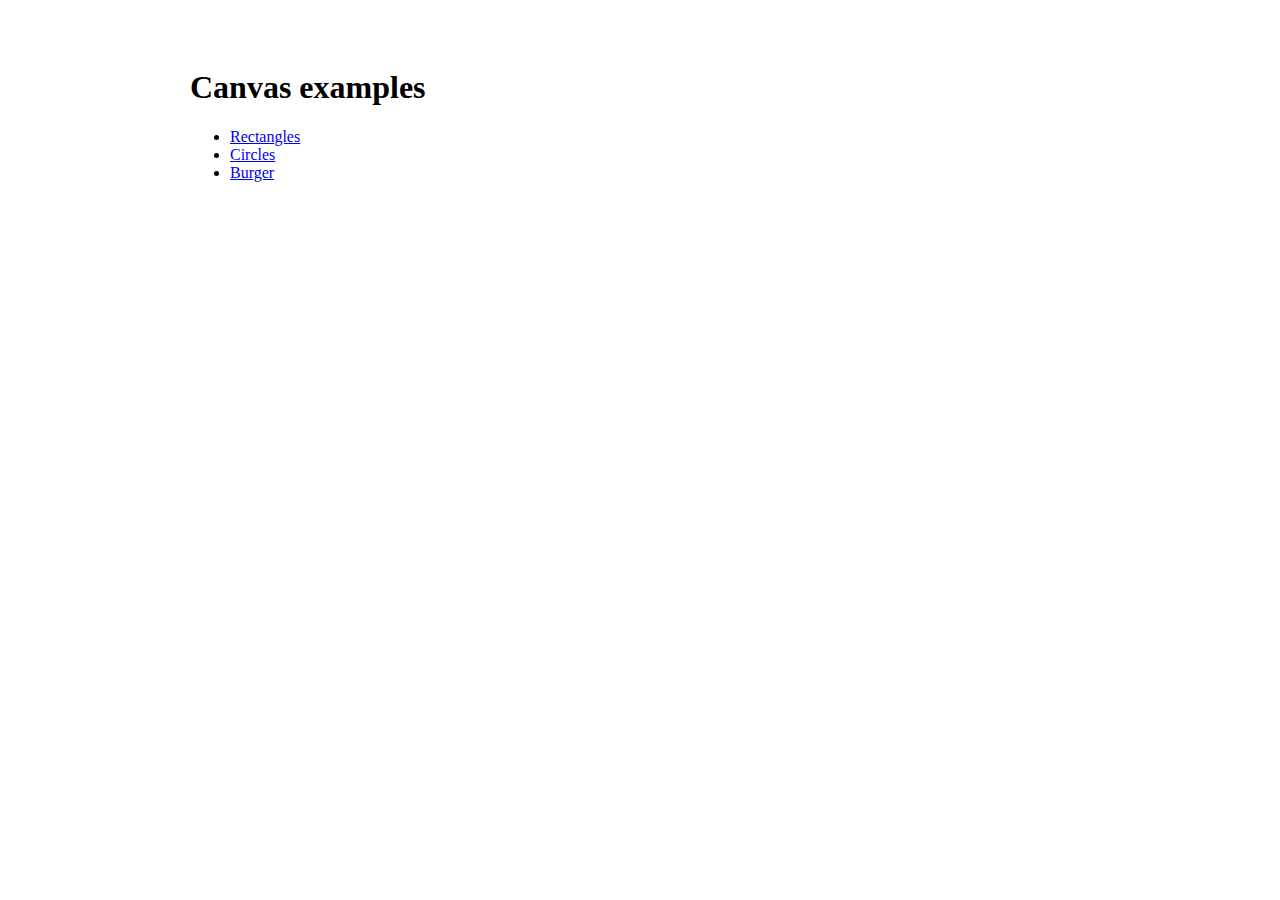
<file: index.html>
<!DOCTYPE html>
<html>
 <head>
  <meta charset="utf-8"/>
  <link href="examples/styles.css" rel="stylesheet" />
 </head>
 <body>
  <div class="container">
    <h1>Canvas examples</h1>
    <ul>
      <li><a href="./examples/rectangles.html">Rectangles</a></li>
      <li><a href="./examples/circles.html">Circles</a></li>
      <li><a href="./examples/burger.html">Burger</a></li>
    </ul>
  </div>
 </body>
</html>
</file>
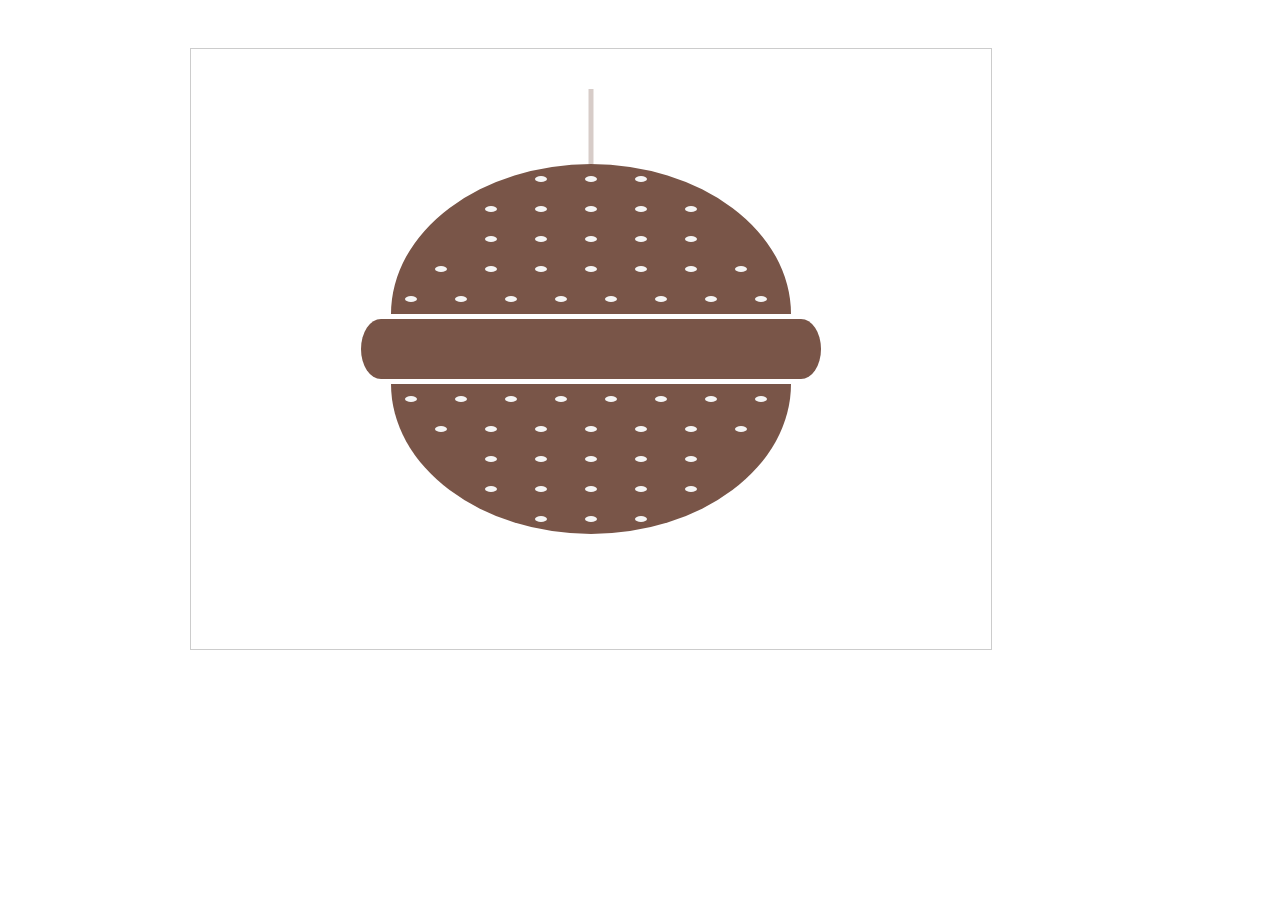
<file: examples/burger.html>
<!DOCTYPE html>
<html>
 <head>
  <meta charset="utf-8"/>
  <link href="styles.css" rel="stylesheet" />
  <script type="application/javascript">
    function draw() {
      var canvas = document.getElementById('canvas');
      if (canvas.getContext) {
        var ctx = canvas.getContext('2d');
        
        ctx.beginPath();
        ctx.ellipse(400, 265, 200, 150, Math.PI, 0, Math.PI, false);
        ctx.fillStyle = '#795548';
        ctx.fill();
        
        ctx.beginPath();
        ctx.ellipse(400, 335, 200, 150, Math.PI, Math.PI, 0, false);
        ctx.fillStyle = '#795548';
        ctx.fill();

        ctx.beginPath();
        ctx.fillRect(190, 270, 420, 60, '#4E342E');

        ctx.beginPath();
        ctx.ellipse(190, 300, 30, 20, 1.5 * Math.PI, Math.PI, 2 * Math.PI, false);
        ctx.fillStyle = '#795548';
        ctx.fill();

        ctx.beginPath();
        ctx.ellipse(610, 300, 30, 20, 0.5 * Math.PI, Math.PI, 2 * Math.PI, false);
        ctx.fillStyle = '#795548';
        ctx.fill();

        ctx.beginPath();
        ctx.moveTo(400, 40);
        ctx.lineWidth = 5;
        ctx.lineTo(400, 115);
        ctx.strokeStyle = '#D7CCC8';
        ctx.stroke();

        // colors from https://www.materialui.co/colors

        // some sesame seeds
        ctx.beginPath();
        ctx.ellipse(220, 250, 6, 3, 0, 0, 2 * Math.PI, false);
        ctx.ellipse(270, 250, 6, 3, 0, 0, 2 * Math.PI, false);
        ctx.ellipse(320, 250, 6, 3, 0, 0, 2 * Math.PI, false);
        ctx.ellipse(370, 250, 6, 3, 0, 0, 2 * Math.PI, false);
        ctx.ellipse(420, 250, 6, 3, 0, 0, 2 * Math.PI, false);
        ctx.ellipse(470, 250, 6, 3, 0, 0, 2 * Math.PI, false);
        ctx.ellipse(520, 250, 6, 3, 0, 0, 2 * Math.PI, false);
        ctx.ellipse(570, 250, 6, 3, 0, 0, 2 * Math.PI, false);
        ctx.fillStyle = '#F5F5F5';
        ctx.fill();
        
        ctx.beginPath();
        ctx.ellipse(250, 220, 6, 3, 0, 0, 2 * Math.PI, false);
        ctx.ellipse(300, 220, 6, 3, 0, 0, 2 * Math.PI, false);
        ctx.ellipse(350, 220, 6, 3, 0, 0, 2 * Math.PI, false);
        ctx.ellipse(400, 220, 6, 3, 0, 0, 2 * Math.PI, false);
        ctx.ellipse(450, 220, 6, 3, 0, 0, 2 * Math.PI, false);
        ctx.ellipse(500, 220, 6, 3, 0, 0, 2 * Math.PI, false);
        ctx.ellipse(550, 220, 6, 3, 0, 0, 2 * Math.PI, false);
        ctx.fillStyle = '#F5F5F5';
        ctx.fill();

        ctx.beginPath();
        ctx.ellipse(300, 190, 6, 3, 0, 0, 2 * Math.PI, false);
        ctx.ellipse(350, 190, 6, 3, 0, 0, 2 * Math.PI, false);
        ctx.ellipse(400, 190, 6, 3, 0, 0, 2 * Math.PI, false);
        ctx.ellipse(450, 190, 6, 3, 0, 0, 2 * Math.PI, false);
        ctx.ellipse(500, 190, 6, 3, 0, 0, 2 * Math.PI, false);
        ctx.fillStyle = '#F5F5F5';
        ctx.fill();

        ctx.beginPath();
        ctx.ellipse(300, 160, 6, 3, 0, 0, 2 * Math.PI, false);
        ctx.ellipse(350, 160, 6, 3, 0, 0, 2 * Math.PI, false);
        ctx.ellipse(400, 160, 6, 3, 0, 0, 2 * Math.PI, false);
        ctx.ellipse(450, 160, 6, 3, 0, 0, 2 * Math.PI, false);
        ctx.ellipse(500, 160, 6, 3, 0, 0, 2 * Math.PI, false);
        ctx.fillStyle = '#F5F5F5';
        ctx.fill();

        ctx.beginPath();
        ctx.ellipse(350, 130, 6, 3, 0, 0, 2 * Math.PI, false);
        ctx.ellipse(400, 130, 6, 3, 0, 0, 2 * Math.PI, false);
        ctx.ellipse(450, 130, 6, 3, 0, 0, 2 * Math.PI, false);
        ctx.fillStyle = '#F5F5F5';
        ctx.fill();
        
        ctx.beginPath();
        ctx.ellipse(220, 350, 6, 3, 0, 0, 2 * Math.PI, false);
        ctx.ellipse(270, 350, 6, 3, 0, 0, 2 * Math.PI, false);
        ctx.ellipse(320, 350, 6, 3, 0, 0, 2 * Math.PI, false);
        ctx.ellipse(370, 350, 6, 3, 0, 0, 2 * Math.PI, false);
        ctx.ellipse(420, 350, 6, 3, 0, 0, 2 * Math.PI, false);
        ctx.ellipse(470, 350, 6, 3, 0, 0, 2 * Math.PI, false);
        ctx.ellipse(520, 350, 6, 3, 0, 0, 2 * Math.PI, false);
        ctx.ellipse(570, 350, 6, 3, 0, 0, 2 * Math.PI, false);
        ctx.fillStyle = '#F5F5F5';
        ctx.fill();
        
        ctx.beginPath();
        ctx.ellipse(250, 380, 6, 3, 0, 0, 2 * Math.PI, false);
        ctx.ellipse(300, 380, 6, 3, 0, 0, 2 * Math.PI, false);
        ctx.ellipse(350, 380, 6, 3, 0, 0, 2 * Math.PI, false);
        ctx.ellipse(400, 380, 6, 3, 0, 0, 2 * Math.PI, false);
        ctx.ellipse(450, 380, 6, 3, 0, 0, 2 * Math.PI, false);
        ctx.ellipse(500, 380, 6, 3, 0, 0, 2 * Math.PI, false);
        ctx.ellipse(550, 380, 6, 3, 0, 0, 2 * Math.PI, false);
        ctx.fillStyle = '#F5F5F5';
        ctx.fill();

        ctx.beginPath();
        ctx.ellipse(300, 410, 6, 3, 0, 0, 2 * Math.PI, false);
        ctx.ellipse(350, 410, 6, 3, 0, 0, 2 * Math.PI, false);
        ctx.ellipse(400, 410, 6, 3, 0, 0, 2 * Math.PI, false);
        ctx.ellipse(450, 410, 6, 3, 0, 0, 2 * Math.PI, false);
        ctx.ellipse(500, 410, 6, 3, 0, 0, 2 * Math.PI, false);
        ctx.fillStyle = '#F5F5F5';
        ctx.fill();

        ctx.beginPath();
        ctx.ellipse(300, 440, 6, 3, 0, 0, 2 * Math.PI, false);
        ctx.ellipse(350, 440, 6, 3, 0, 0, 2 * Math.PI, false);
        ctx.ellipse(400, 440, 6, 3, 0, 0, 2 * Math.PI, false);
        ctx.ellipse(450, 440, 6, 3, 0, 0, 2 * Math.PI, false);
        ctx.ellipse(500, 440, 6, 3, 0, 0, 2 * Math.PI, false);
        ctx.fillStyle = '#F5F5F5';
        ctx.fill();

        ctx.beginPath();
        ctx.ellipse(350, 470, 6, 3, 0, 0, 2 * Math.PI, false);
        ctx.ellipse(400, 470, 6, 3, 0, 0, 2 * Math.PI, false);
        ctx.ellipse(450, 470, 6, 3, 0, 0, 2 * Math.PI, false);
        ctx.fillStyle = '#F5F5F5';
        ctx.fill();
        

      }
    }
  </script>
 </head>
 <body onload="draw();">
  <div class="container">
    <canvas id="canvas" width="800" height="600"></canvas>
  </div>
 </body>
</html>
</file>
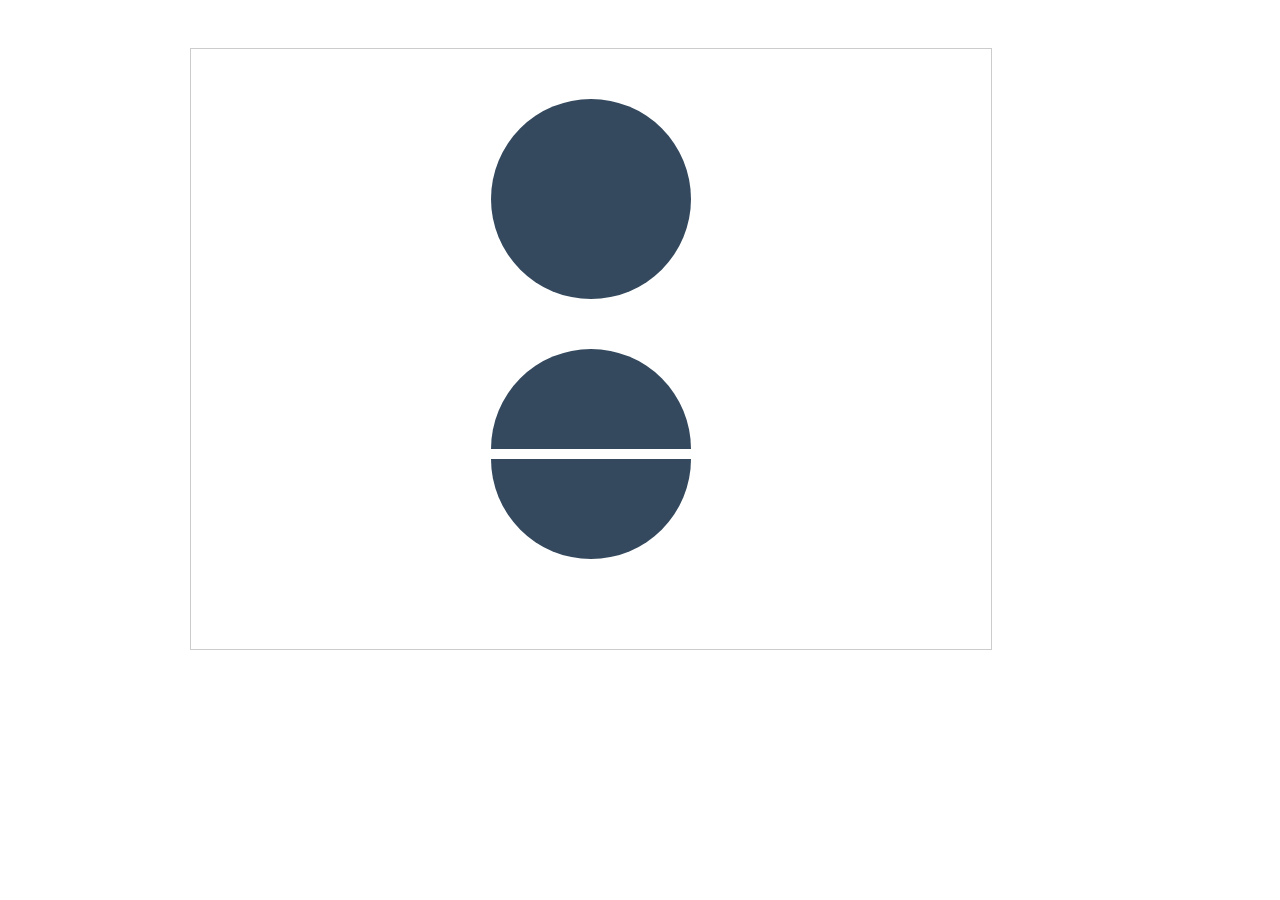
<file: examples/circles.html>
<!DOCTYPE html>
<html>
 <head>
  <meta charset="utf-8"/>
  <link href="styles.css" rel="stylesheet" />
  <script type="application/javascript">
    function draw() {
      var canvas = document.getElementById('canvas');
      if (canvas.getContext) {
        var ctx = canvas.getContext('2d');

        ctx.beginPath();
        ctx.arc(400, 150, 100, 0, 2 * Math.PI, false);
        ctx.fillStyle = '#34495e';
        ctx.fill();
        
        ctx.beginPath();
        ctx.arc(400, 400, 100, Math.PI, 0, false);
        ctx.fill();
        
        ctx.beginPath();
        ctx.arc(400, 410, 100, 0, Math.PI, false);
        ctx.fill();
      }
    }
  </script>
 </head>
 <body onload="draw();">
  <div class="container">
    <canvas id="canvas" width="800" height="600"></canvas>
  </div>
 </body>
</html>
</file>
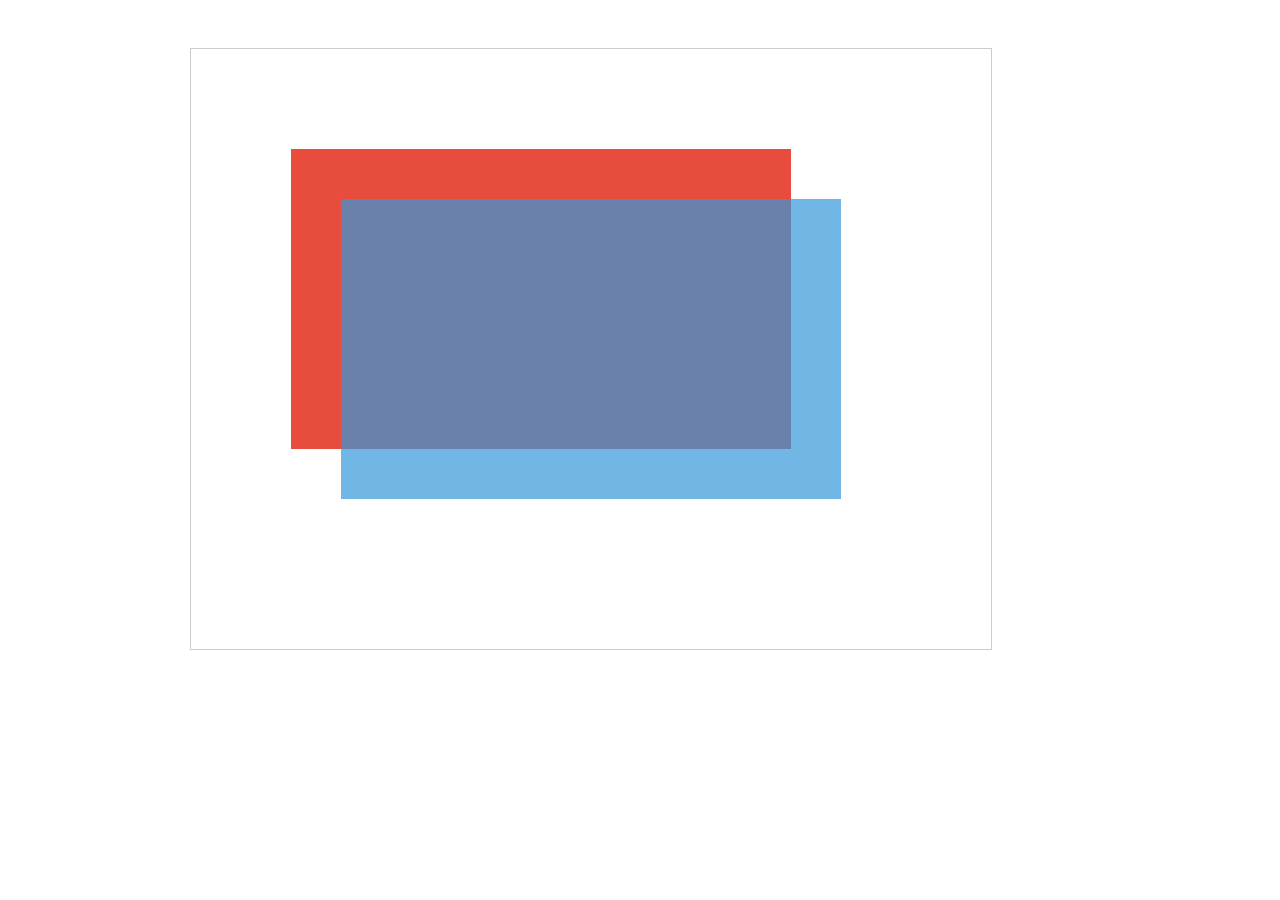
<file: examples/rectangles.html>
<!DOCTYPE html>
<html>
 <head>
  <meta charset="utf-8"/>
  <link href="styles.css" rel="stylesheet" />
  <script type="application/javascript">
    function draw() {
      var canvas = document.getElementById('canvas');
      if (canvas.getContext) {
        var ctx = canvas.getContext('2d');

        ctx.fillStyle = 'rgba(231,76,60,1)';
        ctx.fillRect(100, 100, 500, 300);

        ctx.fillStyle = 'rgba(52,152,219,0.7)';
        ctx.fillRect(150, 150, 500, 300);
      }
    }
  </script>
 </head>
 <body onload="draw();">
  <div class="container">
    <canvas id="canvas" width="800" height="600"></canvas>
  </div>
 </body>
</html>
</file>
<file: examples/styles.css>
.container {
  margin: 0 auto;
  width: 900px;
  padding-top: 40px;
}

#canvas {
  border: solid 1px #cccccc;
}
</file>
